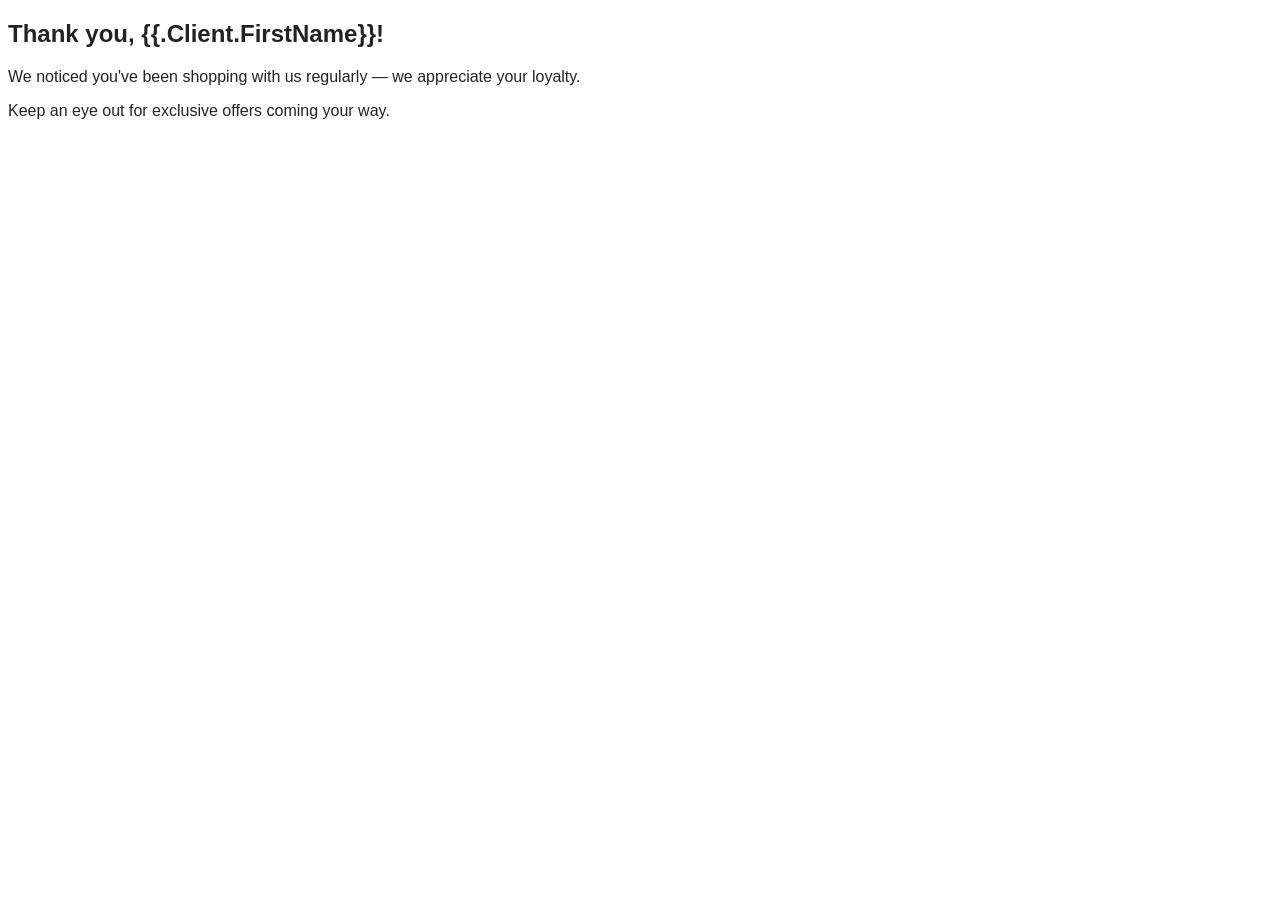
<file: templates/frequent_buyer_thanks.html>
<!DOCTYPE html>
<html>
<body style="font-family: Arial, sans-serif; color: #222;">
  <h2>Thank you, {{.Client.FirstName}}!</h2>
  <p>We noticed you've been shopping with us regularly — we appreciate your loyalty.</p>
  <p>Keep an eye out for exclusive offers coming your way.</p>
</body>
</html>
</file>
